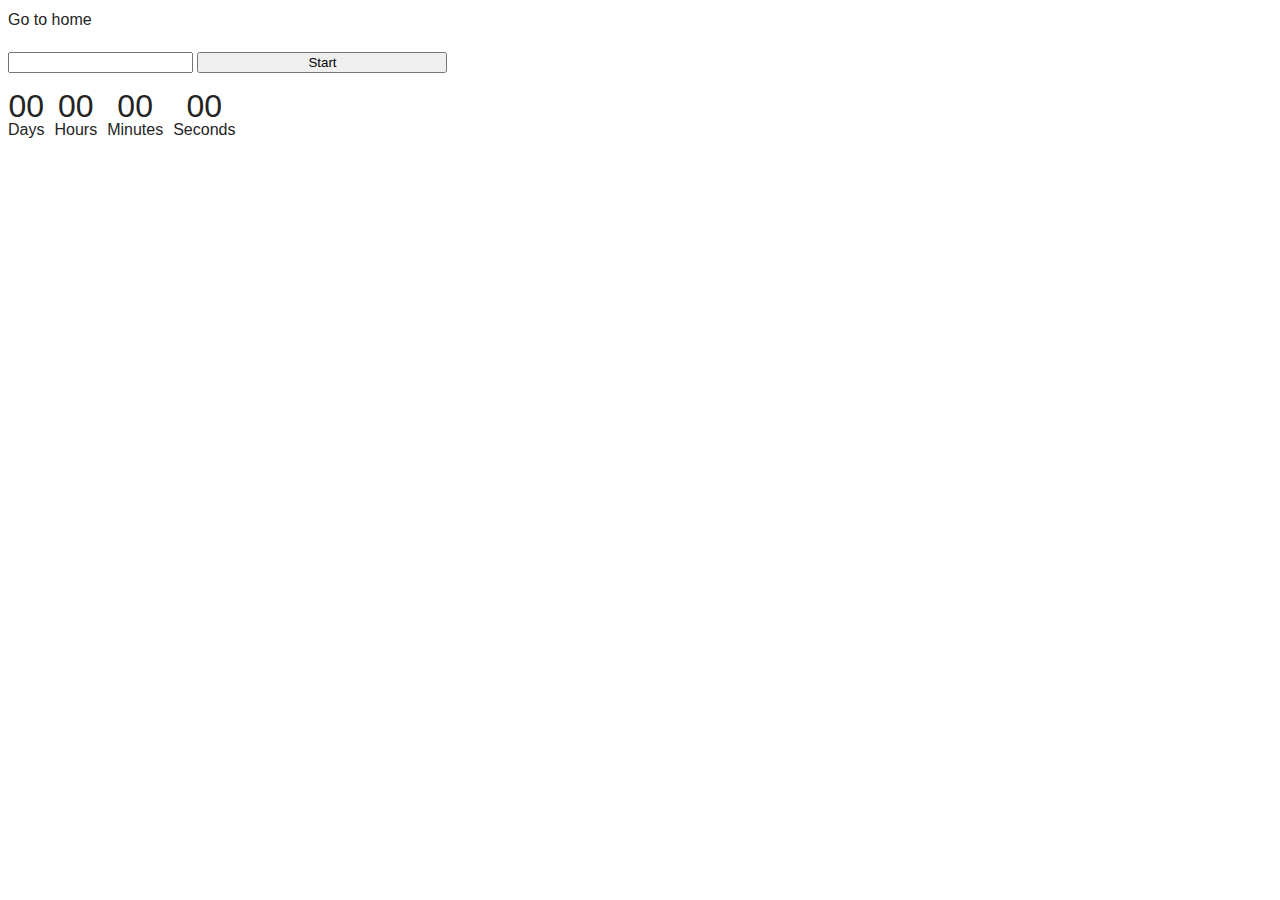
<file: src/1-timer.html>
<!DOCTYPE html>
<html lang="en">
  <head>
    <meta charset="UTF-8" />
    <meta http-equiv="X-UA-Compatible" content="IE=edge" />
    <meta name="viewport" content="width=device-width, initial-scale=1.0" />
    <title>Page 2</title>
    <link rel="stylesheet" href="./css/styles.css">
  

  </head>
  <body>
    <section>
      <a href="./index.html">Go to home</a>

    </section>
    <input type="text" id="datetime-picker" />
    <button type="button" data-start>Start</button>

    <div class="timer">
      <div class="field">
        <span class="value" data-days>00</span>
        <span class="label">Days</span>
      </div>
      <div class="field">
        <span class="value" data-hours>00</span>
        <span class="label">Hours</span>
      </div>
      <div class="field">
        <span class="value" data-minutes>00</span>
        <span class="label">Minutes</span>
      </div>
      <div class="field">
        <span class="value" data-seconds>00</span>
        <span class="label">Seconds</span>
      </div>
    </div>
<script src="./js/1-timer.js" type="module"></script>

  </body>
</html>
</file>
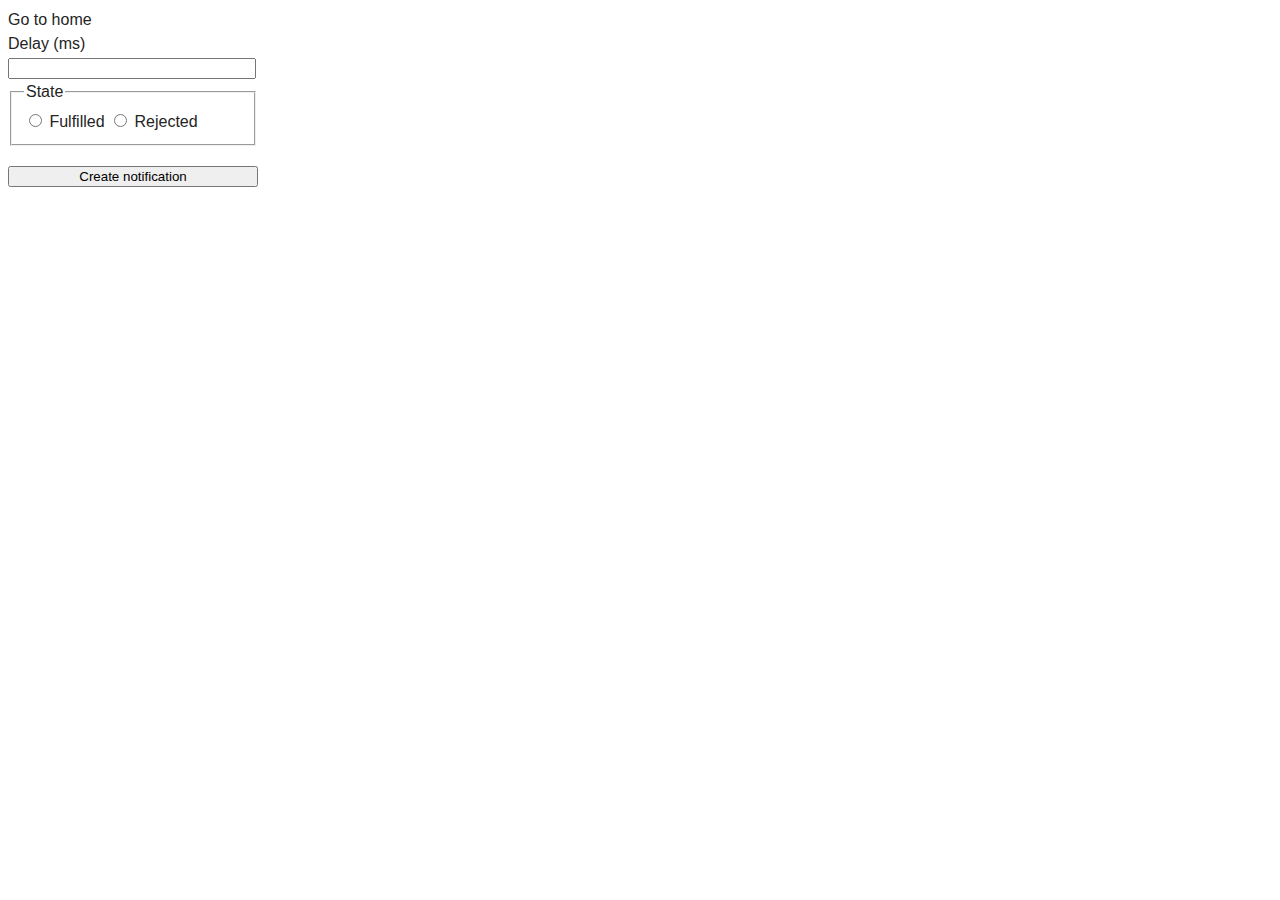
<file: src/2-snackbar.html>
<!DOCTYPE html>
<html lang="en">
  <head>
    <meta charset="UTF-8" />
    <meta http-equiv="X-UA-Compatible" content="IE=edge" />
    <meta name="viewport" content="width=device-width, initial-scale=1.0" />
    <title>Page 3</title>
    <link rel="stylesheet" href="./css/styles.css">

  </head>
  <body>
    <section>
      <a href="./index.html">Go to home</a>

    </section>

    <form class="form">
      <label>Delay (ms)
        <input type="number" name="delay" required />
      </label>

      <fieldset>
        <legend>State</legend>
        <label>
          <input type="radio" name="state" value="fulfilled" required />
          Fulfilled
        </label>
        <label>
          <input type="radio" name="state" value="rejected" required />
          Rejected
        </label>
      </fieldset>

      <button type="submit">Create notification</button>
    </form>

    <script src="./js/2-snackbar.js" type="module"></script>

  </body>
</html>
</file>
<file: src/css/styles.css>
/**
  |============================
  | include css partials with
  | default @import url()
  |============================
*/
@import url('./reset.css');
@import url('./vite-promo.css');
@import url('./header.css');

:root {
  font-family: Inter, Avenir, Helvetica, Arial, sans-serif;
  font-size: 16px;
  line-height: 24px;
  font-weight: 400;

  color: #242424;
  background-color: rgba(255, 255, 255, 0.87);

  font-synthesis: none;
  text-rendering: optimizeLegibility;
  -webkit-font-smoothing: antialiased;
  -moz-osx-font-smoothing: grayscale;
  -webkit-text-size-adjust: 100%;
}



.timer {
  display: flex;
  gap: 10px;
  margin-top: 20px;
}


.field {
  display: flex;
  flex-direction: column;
  align-items: center;
}


.value {
  font-size: 2rem;
}


.label {
  font-size: 1rem;
}

form{
width: 250px;

}
input[name="delay"]{
  width: 240px;
 }

button{
margin-top: 20px;
width: 250px;
}
</file>
